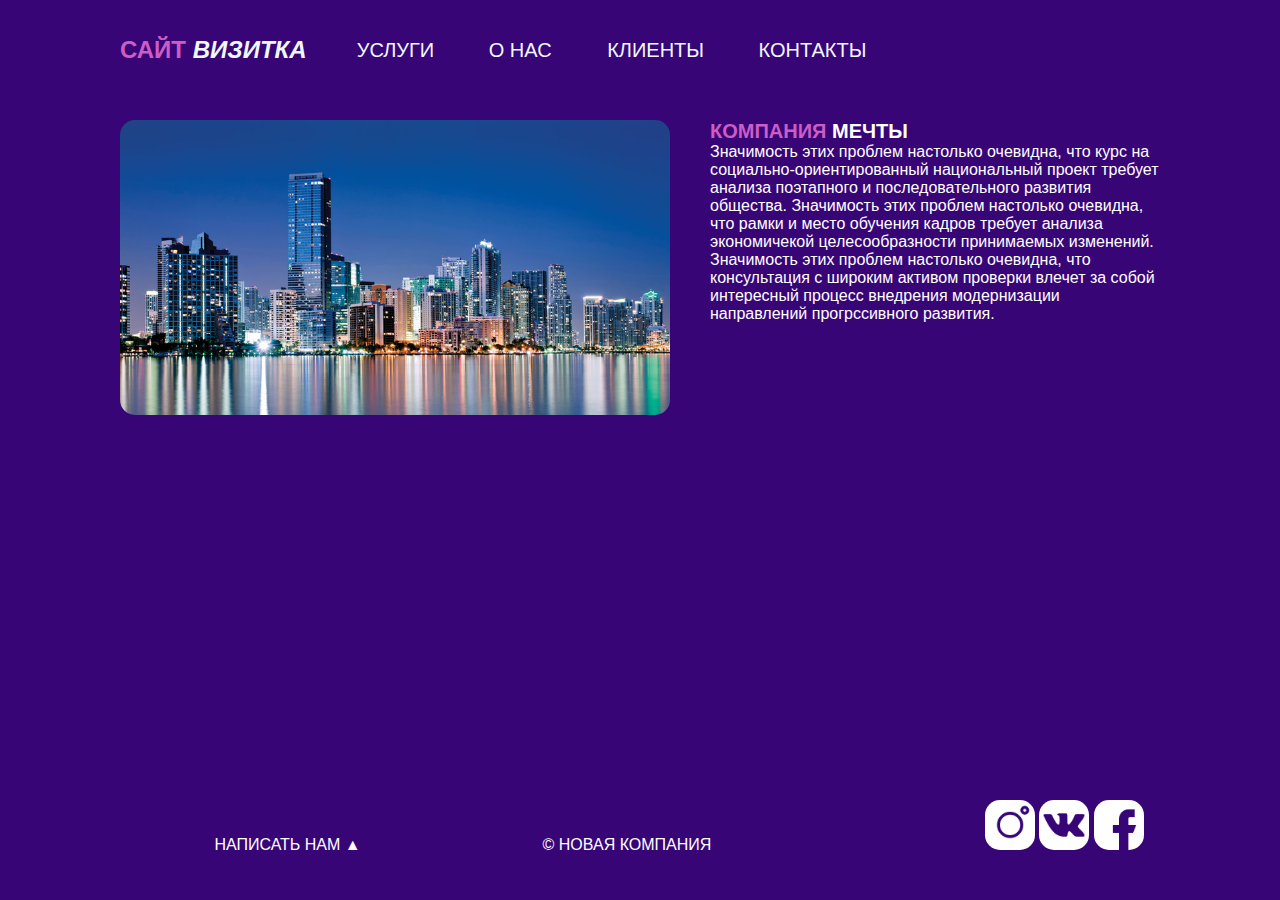
<file: Kek/index.html>
<!DOCTYPE html>
<html lang="ru">
<head>
    <meta charset="UTF-8">
    <meta http-equiv="X-UA-Compatible" content="IE=edge">
    <meta name="viewport" content="width=device-width, initial-scale=1.0">
    <link rel="preconnect" href="https://fonts.googleapis.com">
    <title>Сайт визитка</title>
</head>
<link rel="stylesheet" href="css/style.css">
<body>
<div id= "wrapper">
    <nav id="mainnav">
    <header class="clearfix">
        <a href="index.html" id="logo"> <span class="pink">Сайт</span> <i>визитка</i></a>
        <ul> 
            <li><a href="uslugi.html" class="active">УСЛУГИ</a></li>
            <li><a href="me.html" class="active">О НАС </a></li>
            <li><a href="Klient.html" class="active">КЛИЕНТЫ</a></li>
            <li><a href="tel.html" class="active">КОНТАКТЫ</a></li>
            
        </ul>
    </nav>
    </header>
    <main>
        <img src="img/1.jpg" alt="" class="main_img-float">
        <h1 class="h1"> <span class="pink">Компания</span> мечты</h1>
        <p>Значимость этих проблем настолько очевидна, что курс на социально-ориентированный национальный проект требует анализа поэтапного и последовательного развития общества. Значимость этих проблем настолько очевидна, что рамки и место обучения кадров требует анализа экономичекой целесообразности принимаемых изменений. Значимость этих проблем настолько очевидна, что консультация с широким активом проверки влечет за собой интересный процесс внедрения модернизации направлений прогрссивного развития.</p>
    </main>
</div>  
<footer>
    <p class="footer_block">НАПИСАТЬ НАМ &#9650</p>
   <p class="footer_block"> &copy; НОВАЯ КОМПАНИЯ</p>
   <div class="footer_icons">
    <a  href="https://www.instagram.com/"target="_blank"><img src="img/instagram.png" alt="3"class="footer_img"></a>
    <a  href="https://vk.com/"target="_blank"><img src="img/vk-social-logotype.png" alt="2"class="footer_img"></a>
    <a  href="https://ru-ru.facebook.com/"target="_blank"><img src="img/facebook.png" alt="1"class="footer_img"></a>
   </div>
</footer>
</body>
</html>
</file>
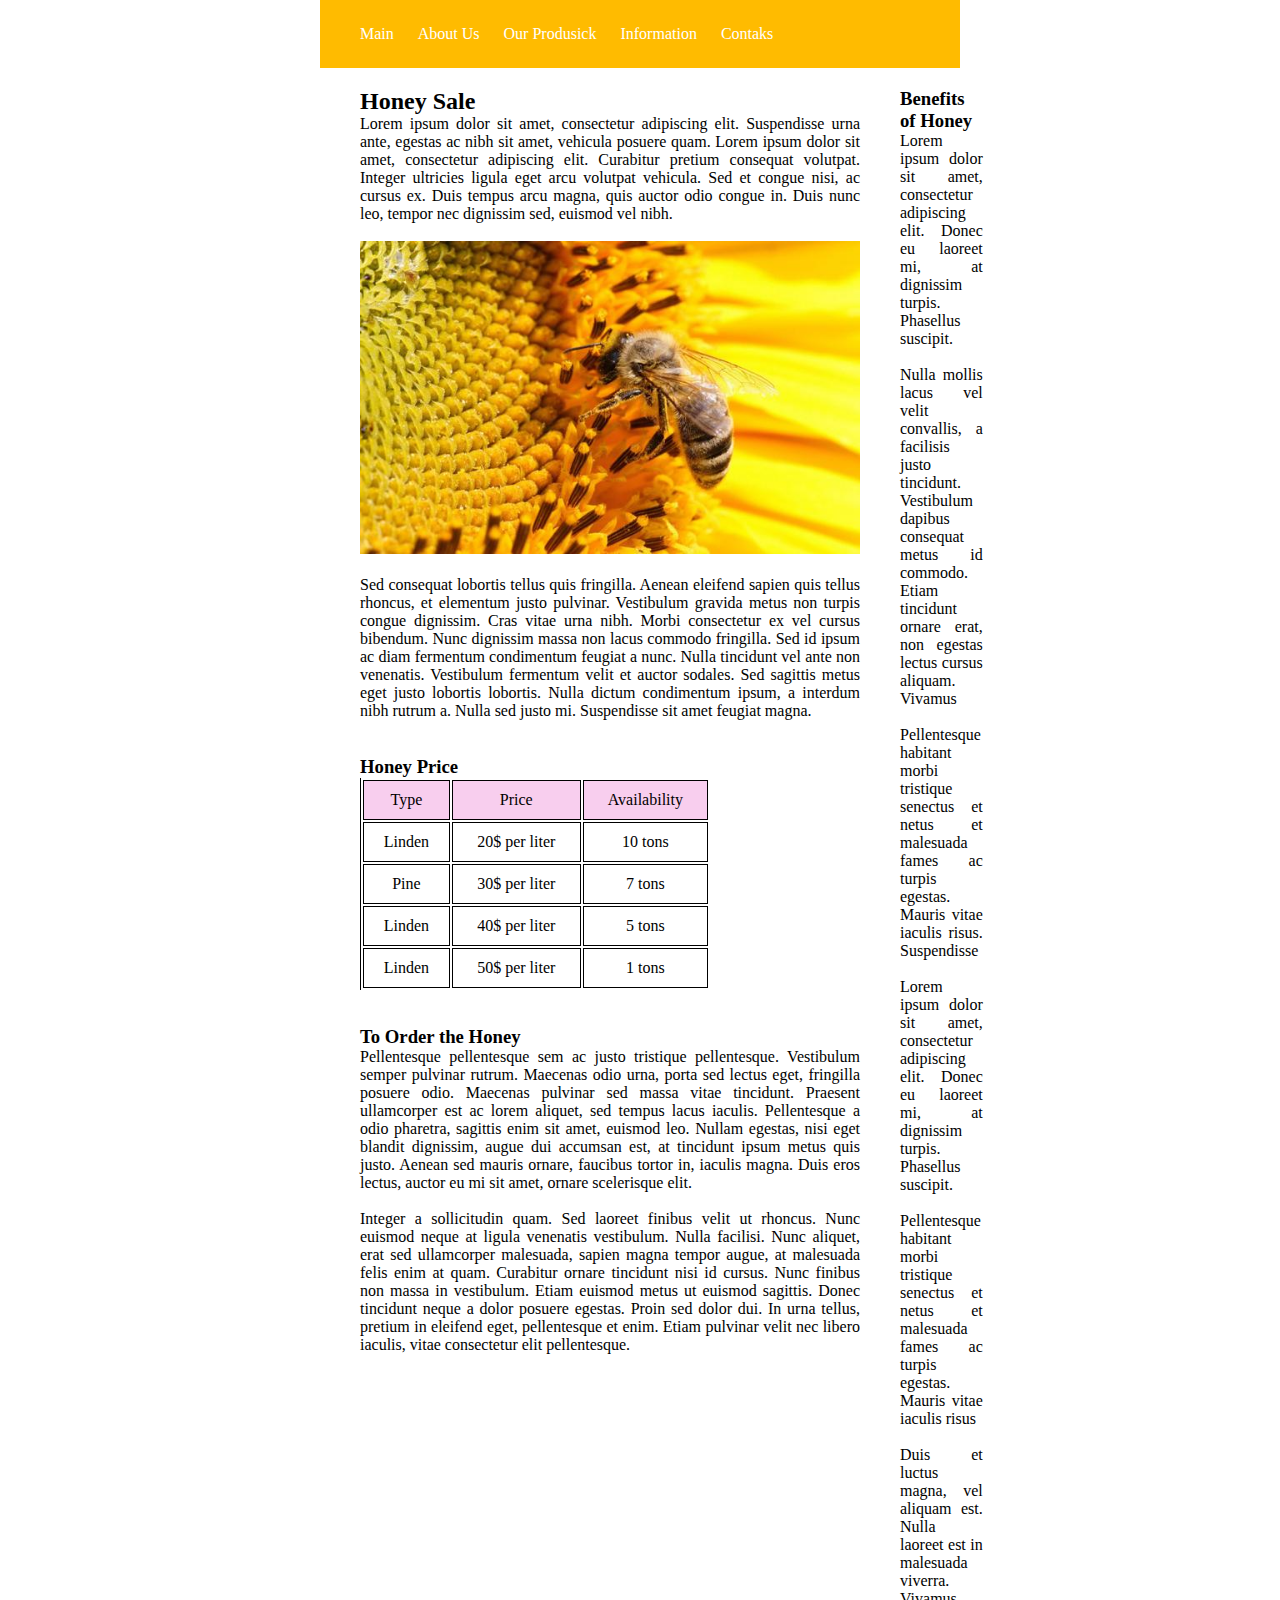
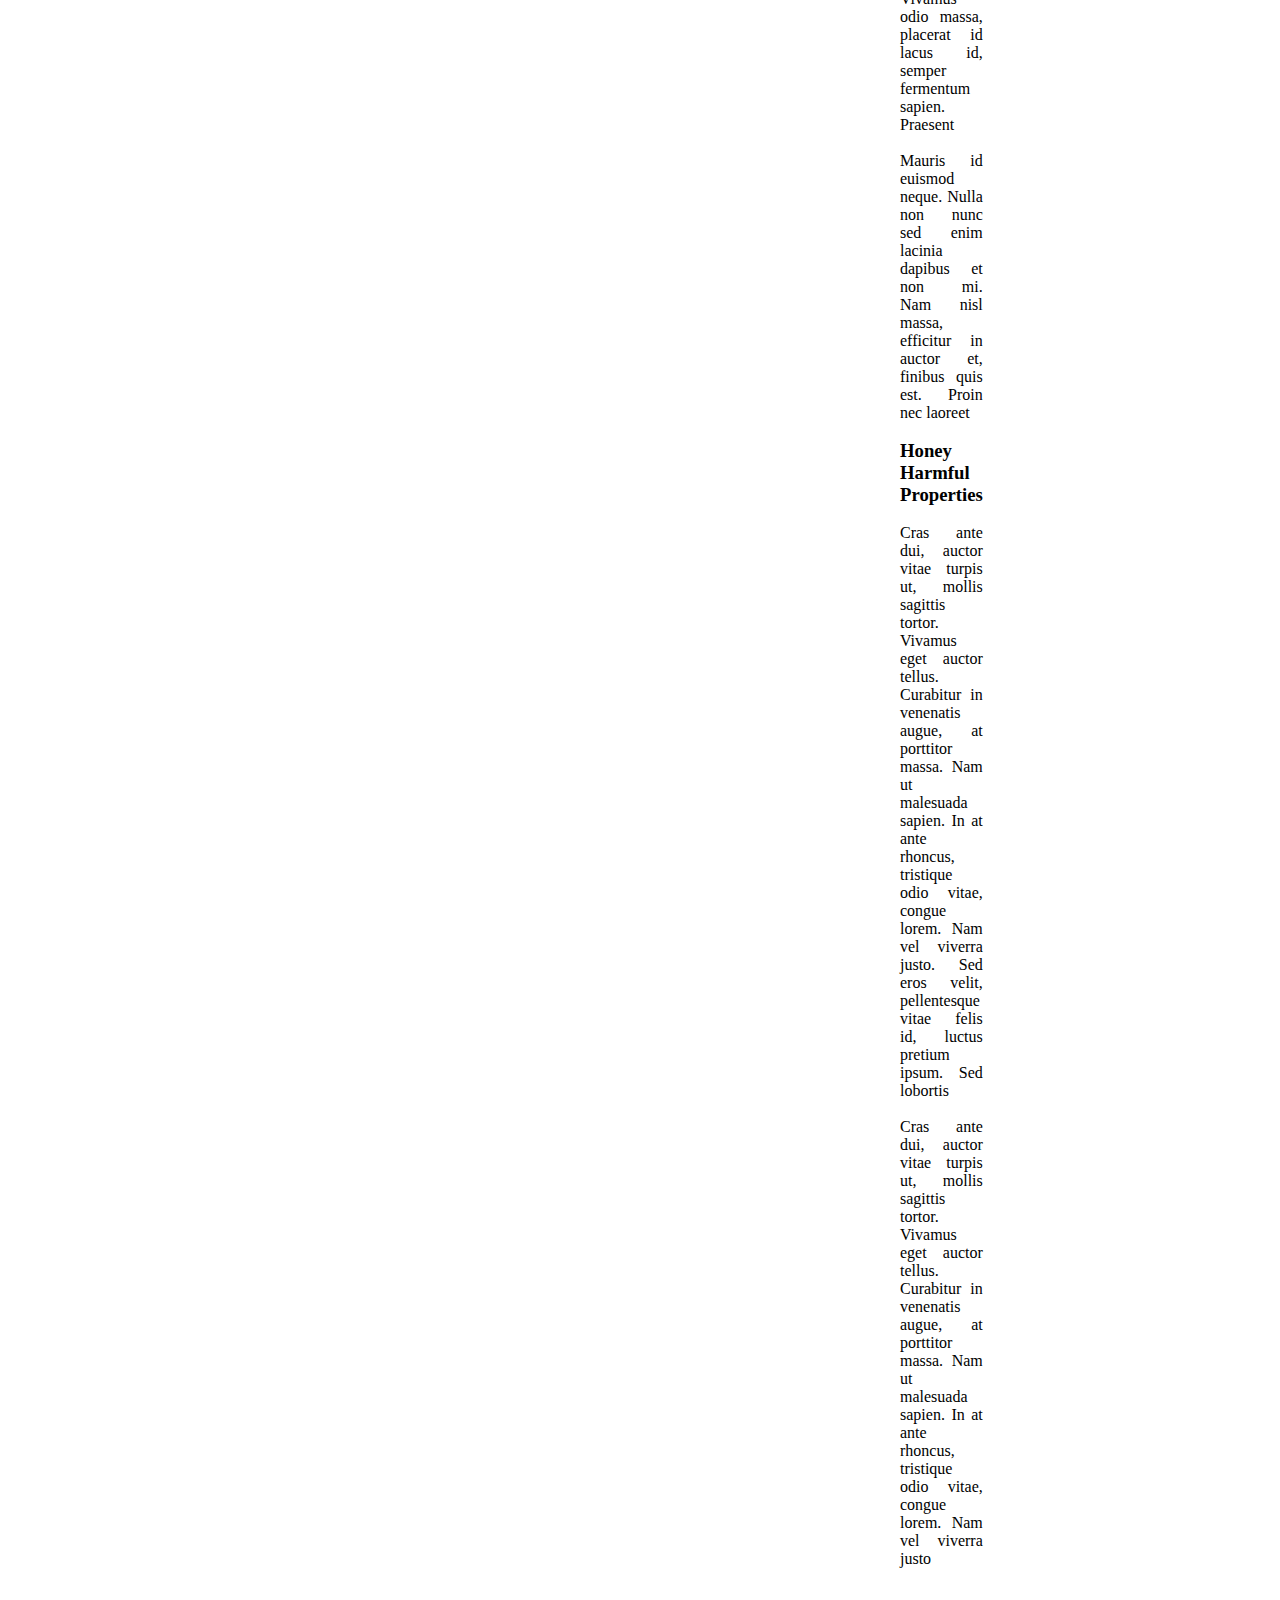
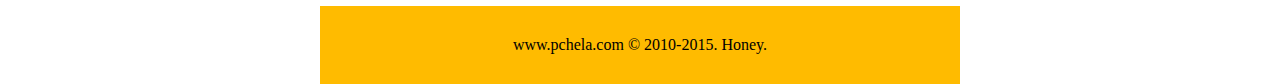
<file: пчелТы/index.html>
<!DOCTYPE html>
<html lang="ru">
<head>
    <meta charset="UTF-8">
    <meta http-equiv="X-UA-Compatible" content="IE=edge">
    <meta name="viewport" content="width=device-width, initial-scale=1.0">
    <link rel="stylesheet" href="style.css">
    <title>пЧелТЫ</title>
</head>
<body>
    <div class="riper">
        <header>
            <div class="blok">
                
                <nav>
                    <a href="">Main</a>
                    <a href="" class="activ">About Us</a>
                    <a href="">Our Produsick</a>
                    <a href="">Information</a>
                    <a href="">Contaks</a>
                </nav>
            </div>
        </header>
        <div class="container">
            
            <main>
                <h2>Honey Sale</h2>
                <p>Lorem ipsum dolor sit amet, consectetur adipiscing elit. Suspendisse urna ante, egestas ac nibh sit amet, vehicula posuere quam. Lorem ipsum dolor sit amet, consectetur adipiscing elit. Curabitur pretium consequat volutpat. Integer ultricies ligula eget arcu volutpat vehicula. Sed et congue nisi, ac cursus ex. Duis tempus arcu magna, quis auctor odio congue in. Duis nunc leo, tempor nec dignissim sed, euismod vel nibh.</p> <br>
                <img src="bee.jpg" alt="Пчелы" width="500px"> <br> <br>
                <p>Sed consequat lobortis tellus quis fringilla. Aenean eleifend sapien quis tellus rhoncus, et elementum justo pulvinar. Vestibulum gravida metus non turpis congue dignissim. Cras vitae urna nibh. Morbi consectetur ex vel cursus bibendum. Nunc dignissim massa non lacus commodo fringilla. Sed id ipsum ac diam fermentum condimentum feugiat a nunc. Nulla tincidunt vel ante non venenatis. Vestibulum fermentum velit et auctor sodales. Sed sagittis metus eget justo lobortis lobortis. Nulla dictum condimentum ipsum, a interdum nibh rutrum a. Nulla sed justo mi. Suspendisse sit amet feugiat magna.</p>
                <br>
                <br>
                <h3>Honey Price</h3>

                <div>
                    <table border="0">
                        <tr class="tab">
                            <td>Type</td>
                            <td>Price</td>
                            <td>Availability</td>
                          
                        </tr>
                        <tr>
                            <td>Linden</td>
                            <td>20$ per liter</td>
                            <td>10 tons</td>
                            
                        </tr>
                        <tr>
                            <td>Pine</td>
                            <td>30$ per liter</td>
                            <td>7 tons</td>
                            
                        </tr>
                        <tr>
                            <td>Linden</td>
                            <td>40$ per liter</td>
                            <td>5 tons</td>
                            
                        </tr>

                        <tr>
                            <td>Linden</td>
                            <td>50$ per liter</td>
                            <td>1 tons</td>
                            
                        </tr>
                    </table> <br> <br>

                    <h3>To Order the Honey</h3>
                    <p>Pellentesque pellentesque sem ac justo tristique pellentesque. Vestibulum semper pulvinar rutrum. Maecenas odio urna, porta sed lectus eget, fringilla posuere odio. Maecenas pulvinar sed massa vitae tincidunt. Praesent ullamcorper est ac lorem aliquet, sed tempus lacus iaculis. Pellentesque a odio pharetra, sagittis enim sit amet, euismod leo. Nullam egestas, nisi eget blandit dignissim, augue dui accumsan est, at tincidunt ipsum metus quis justo. Aenean sed mauris ornare, faucibus tortor in, iaculis magna. Duis eros lectus, auctor eu mi sit amet, ornare scelerisque elit.</p> <br>
                    <p>Integer a sollicitudin quam. Sed laoreet finibus velit ut rhoncus. Nunc euismod neque at ligula venenatis vestibulum. Nulla facilisi. Nunc aliquet, erat sed ullamcorper malesuada, sapien magna tempor augue, at malesuada felis enim at quam. Curabitur ornare tincidunt nisi id cursus. Nunc finibus non massa in vestibulum. Etiam euismod metus ut euismod sagittis. Donec tincidunt neque a dolor posuere egestas. Proin sed dolor dui. In urna tellus, pretium in eleifend eget, pellentesque et enim. Etiam pulvinar velit nec libero iaculis, vitae consectetur elit pellentesque.</p> <br>

                </div>
            </main>
            <aside class="left">
                <h3>Benefits of Honey</h3>
                <p>Lorem ipsum dolor sit amet, consectetur adipiscing elit. Donec eu laoreet mi, at dignissim turpis. Phasellus suscipit.</p> <br>
                <p>Nulla mollis lacus vel velit convallis, a facilisis justo tincidunt. Vestibulum dapibus consequat metus id commodo. Etiam tincidunt ornare erat, non egestas lectus cursus aliquam. Vivamus</p> <br>
                <p>Pellentesque habitant morbi tristique senectus et netus et malesuada fames ac turpis egestas. Mauris vitae iaculis risus. Suspendisse</p> <br>
                <p>Lorem ipsum dolor sit amet, consectetur adipiscing elit. Donec eu laoreet mi, at dignissim turpis. Phasellus suscipit.</p> <br>
                <p>Pellentesque habitant morbi tristique senectus et netus et malesuada fames ac turpis egestas. Mauris vitae iaculis risus</p> <br>
                <p>Duis et luctus magna, vel aliquam est. Nulla laoreet est in malesuada viverra. Vivamus odio massa, placerat id lacus id, semper fermentum sapien. Praesent</p> <br>
                <p>Mauris id euismod neque. Nulla non nunc sed enim lacinia dapibus et non mi. Nam nisl massa, efficitur in auctor et, finibus quis est. Proin nec laoreet </p> <br>

                <h3>Honey Harmful Properties</h3> <br>
                <p>Cras ante dui, auctor vitae turpis ut, mollis sagittis tortor. Vivamus eget auctor tellus. Curabitur in venenatis augue, at porttitor massa. Nam ut malesuada sapien. In at ante rhoncus, tristique odio vitae, congue lorem. Nam vel viverra justo. Sed eros velit, pellentesque vitae felis id, luctus pretium ipsum. Sed lobortis</p> <br>
                <p>Cras ante dui, auctor vitae turpis ut, mollis sagittis tortor. Vivamus eget auctor tellus. Curabitur in venenatis augue, at porttitor massa. Nam ut malesuada sapien. In at ante rhoncus, tristique odio vitae, congue lorem. Nam vel viverra justo</p> <br>
                
                
            </aside>
            
            
        </div>
        <footer>www.pchela.com © 2010-2015. Honey.</footer>
    </div>
</body>
</html>
</file>
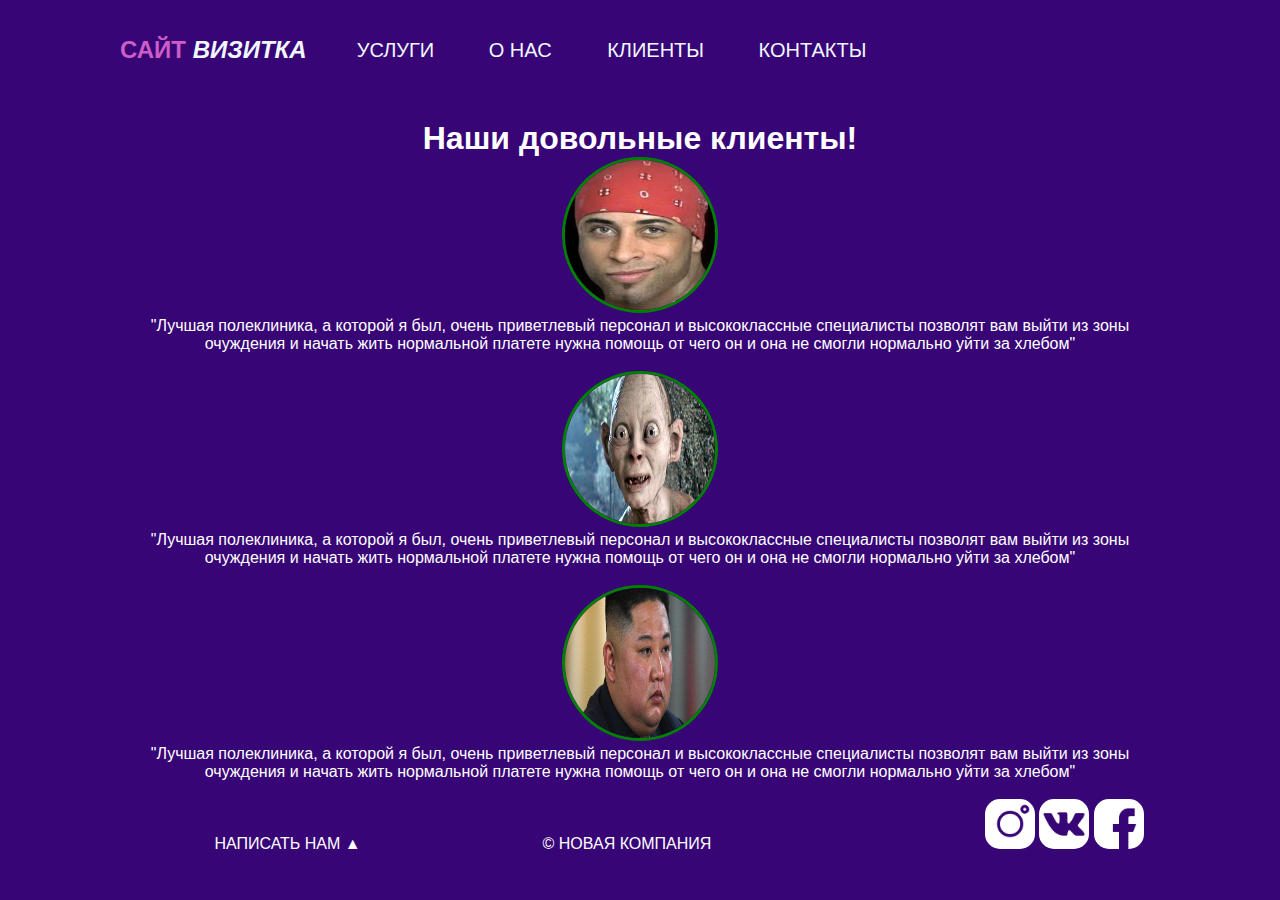
<file: Kek/Klient.html>
<!DOCTYPE html>
<html lang="ru">
<head>
    <meta charset="UTF-8">
    <meta http-equiv="X-UA-Compatible" content="IE=edge">
    <meta name="viewport" content="width=device-width, initial-scale=1.0">
    <link rel="preconnect" href="https://fonts.googleapis.com">
    <title>Document</title>
</head>
<link rel="stylesheet" href="css/style.css">
<body>
    <nav id="mainnav">
        <header class="clearfix">
            <a href="index.html" id="logo"> <span class="pink">Сайт</span> <i>визитка</i></a>
            <ul> 
                <li><a href="uslugi.html" class="active">УСЛУГИ</a></li>
                <li><a href="me.html" class="active">О НАС </a></li>
                <li><a href="Klient.html" class="active">КЛИЕНТЫ</a></li>
                <li><a href="tel.html" class="active">КОНТАКТЫ</a></li>
                
            </ul>
        </nav>
        </header>
    <main>
        <center>
   <h1>Наши довольные клиенты!</h1>
   <img src="content/Рикардо.jpg" alt=""class="veh">
    <p class="goy" >"Лучшая полеклиника, а которой я был, очень приветлевый персонал и высококлассные специалисты позволят вам выйти из зоны очуждения и начать жить нормальной платете нужна помощь от чего он и она не смогли нормально уйти за хлебом"</p> <br>
   <img src="content/Gollum_Vlasteline_kolets.jpg" alt=""class="veh">
  <br> <p class="goy">"Лучшая полеклиника, а которой я был, очень приветлевый персонал и высококлассные специалисты позволят вам выйти из зоны очуждения и начать жить нормальной платете нужна помощь от чего он и она не смогли нормально уйти за хлебом"</p> <br>
   <img src="content/1553031102_0_288_2616_1760_1920x0_80_0_0_71ba273c8c193d06354cbeb831ad0b53.jpg" alt="" class="veh">
   <br><p class="goy">"Лучшая полеклиника, а которой я был, очень приветлевый персонал и высококлассные специалисты позволят вам выйти из зоны очуждения и начать жить нормальной платете нужна помощь от чего он и она не смогли нормально уйти за хлебом"</p> <br>
</center>
</main>
</div>  
<footer>
        <p class="footer_block">НАПИСАТЬ НАМ &#9650</p>
       <p class="footer_block"> &copy; НОВАЯ КОМПАНИЯ</p>
       <div class="footer_icons">
        <a  href="https://www.instagram.com/"target="_blank"><img src="img/instagram.png" alt="3"class="footer_img"></a>
        <a  href="https://vk.com/"target="_blank"><img src="img/vk-social-logotype.png" alt="2"class="footer_img"></a>
        <a  href="https://ru-ru.facebook.com/"target="_blank"><img src="img/facebook.png" alt="1"class="footer_img"></a>
       </div>
</footer>
</body>
</html>
</file>
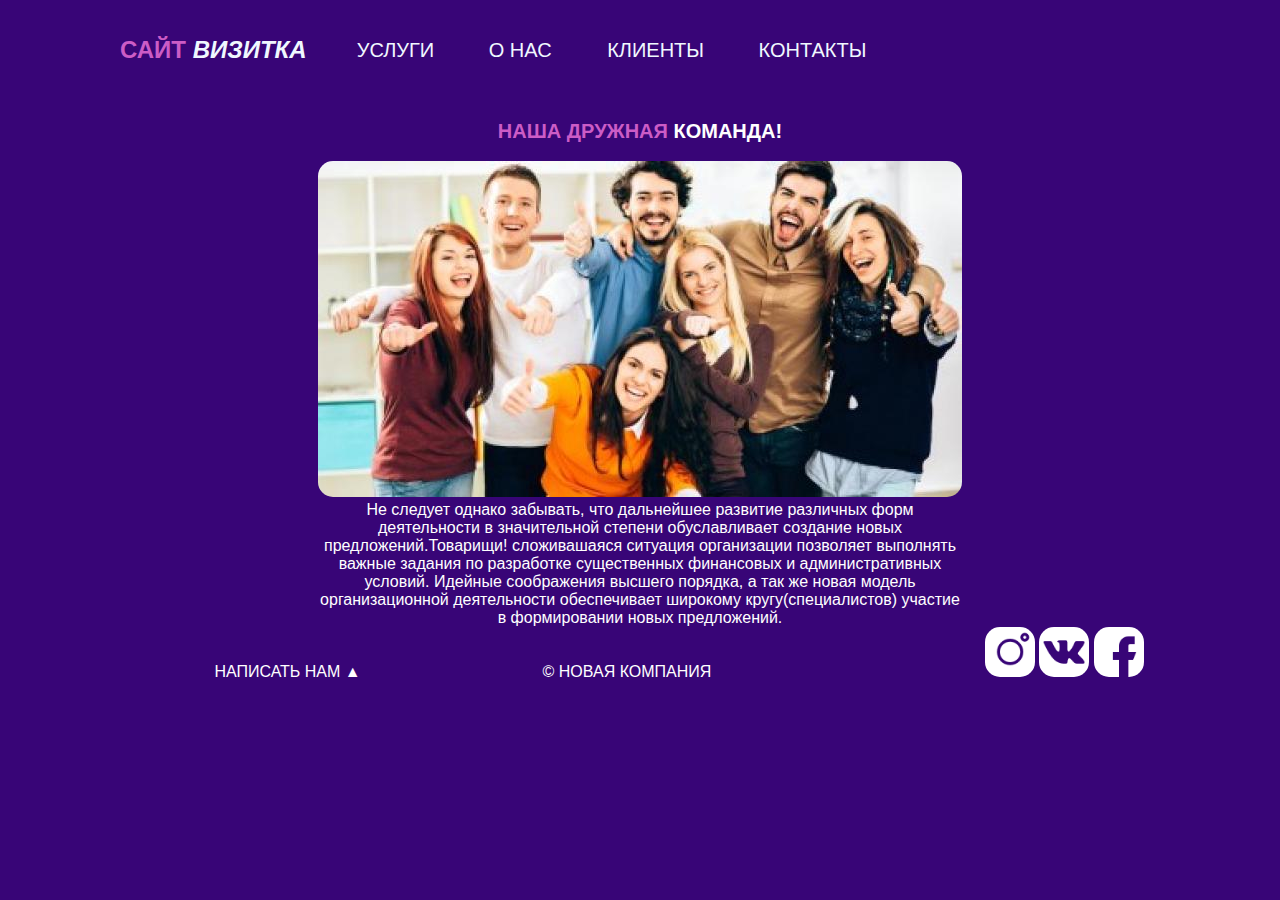
<file: Kek/me.html>
<!DOCTYPE html>
<html lang="ru">
<head>
    <meta charset="UTF-8">
    <meta http-equiv="X-UA-Compatible" content="IE=edge">
    <meta name="viewport" content="width=device-width, initial-scale=1.0">
    <link rel="preconnect" href="https://fonts.googleapis.com">
    <title>Document</title>
</head>
<link rel="stylesheet" href="css/style.css">
<body>
    <nav id="mainnav">
        <header class="clearfix">
            <a href="index.html" id="logo"> <span class="pink">Сайт</span> <i>визитка</i></a>
            <ul> 
                <li><a href="uslugi.html" class="active">УСЛУГИ</a></li>
                <li><a href="me.html" class="active">О НАС </a></li>
                <li><a href="Klient.html" class="active">КЛИЕНТЫ</a></li>
                <li><a href="tel.html" class="active">КОНТАКТЫ</a></li>
                
            </ul>
        </nav>
        </header>
    <main>
    <center class="komanda">
<h1 class="h1"><span class="pink">Наша дружная</span> команда!</h1> <br>
<img src="content/6.jpg" alt="1" class="p1">
<p class="p1">Не следует однако забывать, что дальнейшее развитие различных форм деятельности в значительной степени обуславливает создание новых предложений.Товарищи! сложивашаяся ситуация организации позволяет выполнять важные задания по разработке существенных финансовых и административных условий. Идейные соображения высшего порядка, а так же новая модель организационной деятельности обеспечивает широкому кругу(специалистов) участие в формировании новых предложений.</p>

</center>

</main>
</div>  
<footer>
    <p class="footer_block">НАПИСАТЬ НАМ &#9650</p>
    <p class="footer_block"> &copy; НОВАЯ КОМПАНИЯ</p>
    <div class="footer_icons">
     <a  href="https://www.instagram.com/"target="_blank"><img src="img/instagram.png" alt="3"class="footer_img"></a>
     <a  href="https://vk.com/"target="_blank"><img src="img/vk-social-logotype.png" alt="2"class="footer_img"></a>
     <a  href="https://ru-ru.facebook.com/"target="_blank"><img src="img/facebook.png" alt="1"class="footer_img"></a>
    </div>
</footer>
</body>
</html>
</file>
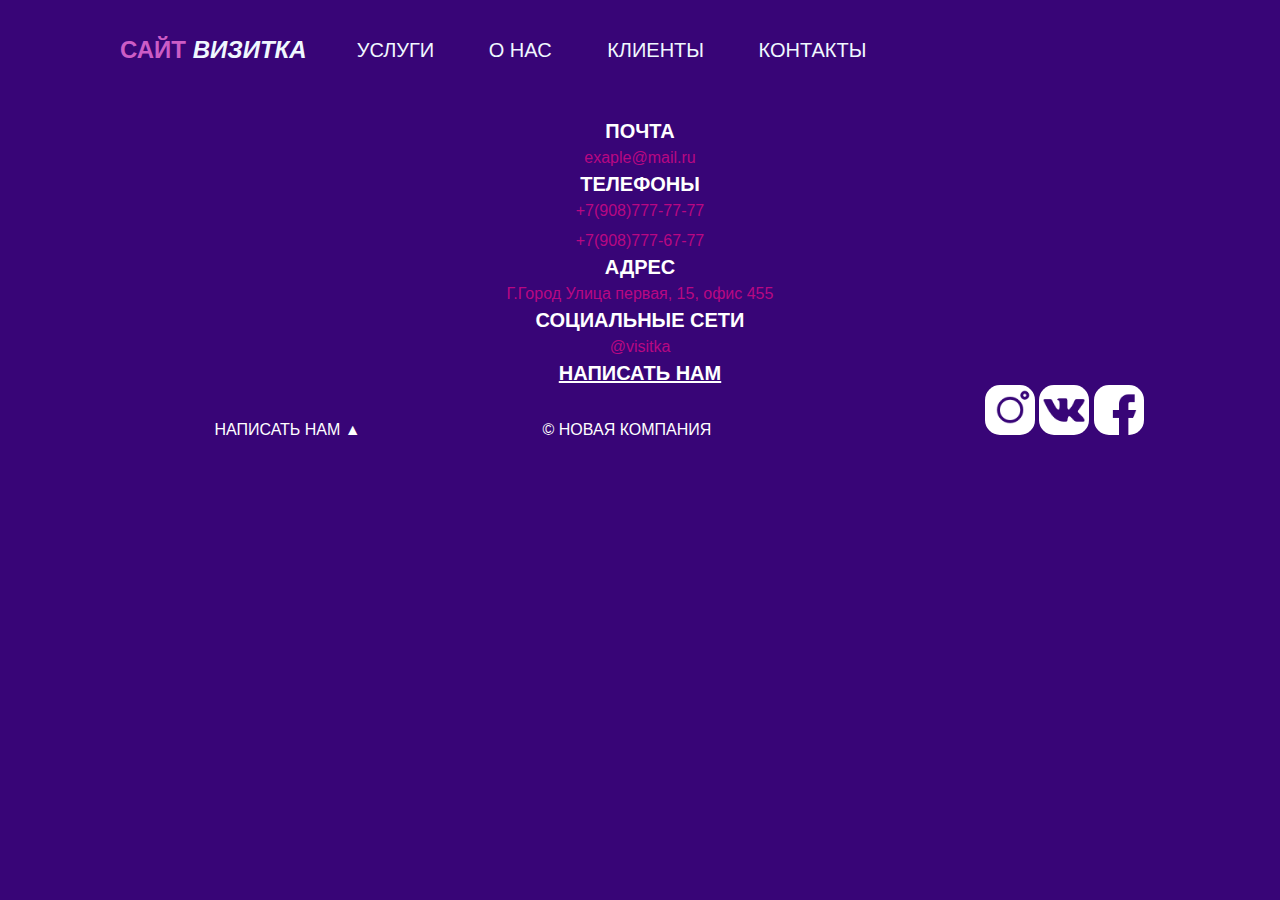
<file: Kek/tel.html>
<!DOCTYPE html>
<html lang="ru">
<head>
    <meta charset="UTF-8">
    <meta http-equiv="X-UA-Compatible" content="IE=edge">
    <meta name="viewport" content="width=device-width, initial-scale=1.0">
    <link rel="preconnect" href="https://fonts.googleapis.com">
    <title>Document</title>
</head>
<link rel="stylesheet" href="css/style.css">
<body>
    <nav id="mainnav">
        <header class="clearfix">
            <a href="index.html" id="logo"> <span class="pink">Сайт</span> <i>визитка</i></a>
            <ul> 
                <li><a href="uslugi.html" class="active">УСЛУГИ</a></li>
                <li><a href="me.html" class="active">О НАС </a></li>
                <li><a href="Klient.html" class="active">КЛИЕНТЫ</a></li>
                <li><a href="tel.html" class="active">КОНТАКТЫ</a></li>
                
            </ul>
        </nav>
        </header>
    <main>
        <center>
   <h2 class="h2">Почта</h2>
 <p class="pom">exaple@mail.ru</p>
 <h2 class="h2">Телефоны</h2>
 <p class="pom">+7(908)777-77-77</p>
 <p class="pom">+7(908)777-67-77</p>
<h2 class="h2">Адрес</h2>
<p class="pom">Г.Город Улица первая, 15, офис 455</p>
<h2 class="h2">Социальные сети</h2>
<p class="pom">@visitka</p>
<h2 class="h2"> <u>Написать нам </u></h2>
</center>
</main>
</div>  
<footer>
    <p class="footer_block">НАПИСАТЬ НАМ &#9650</p>
    <p class="footer_block"> &copy; НОВАЯ КОМПАНИЯ</p>
    <div class="footer_icons">
     <a  href="https://www.instagram.com/"target="_blank"><img src="img/instagram.png" alt="3"class="footer_img"></a>
     <a  href="https://vk.com/"target="_blank"><img src="img/vk-social-logotype.png" alt="2"class="footer_img"></a>
     <a  href="https://ru-ru.facebook.com/"target="_blank"><img src="img/facebook.png" alt="1"class="footer_img"></a>
    </div>
</footer>
</body>
</html>
</file>
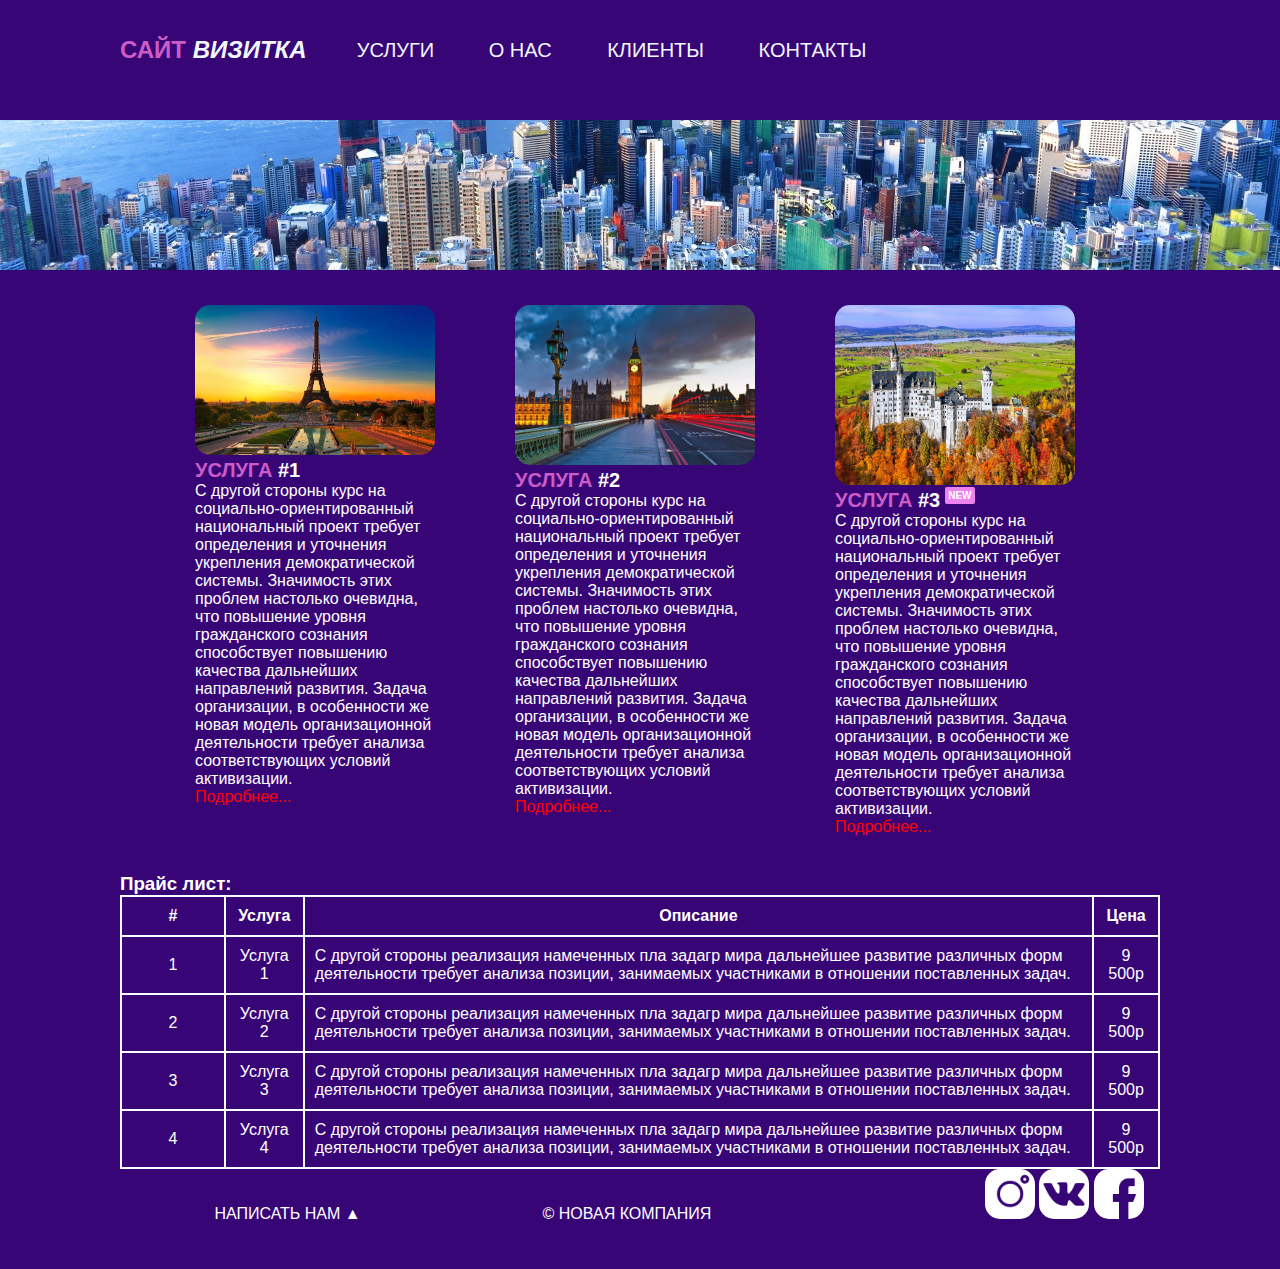
<file: Kek/uslugi.html>
<!DOCTYPE html>
<html lang="ru">
<head>
    <link rel="stylesheet" href = "css/style.css">
    <meta charset="UTF-8">
    <meta http-equiv="X-UA-Compatible" content="IE=edge">
    <meta name="viewport" content="width=device-width, initial-scale=1.0">
    <link rel="preconnect" href="https://fonts.googleapis.com">
    <title>Document</title>
</head>
<body>
    <div id= "wrapper">
        <nav id="mainnav">
            <header class="clearfix">
                <a href="index.html" id="logo"> <span class="pink">Сайт</span> <i>визитка</i></a>
                <ul> 
                    <li><a href="uslugi.html" class="active">УСЛУГИ</a></li>
                    <li><a href="me.html" class="active">О НАС </a></li>
                    <li><a href="Klient.html" class="active">КЛИЕНТЫ</a></li>
                    <li><a href="tel.html" class="active">КОНТАКТЫ</a></li>
                    
                </ul>
            </nav>
            </header>
        <div id= "panorama">
        </div>
        <main>
            <section class= "services" class="services_img">
                <article class= "services_item">
                    <img src="content/3.jpg" class="services_img">
                    <h2 class="h2"><span class="pink">Услуга</span> #1</h2>
                        <p>С другой стороны курс на социально-ориентированный национальный проект требует определения и уточнения укрепления демократической системы. Значимость этих проблем настолько очевидна, что повышение уровня гражданского сознания способствует повышению качества дальнейших направлений развития. Задача организации, в особенности же новая модель организационной деятельности требует анализа соответствующих условий активизации.</p>
                        <a href="">Подробнее...</a>
                </article>
                <article class= "services_item">
                    <img src="content/4.jpg" class="services_img">
                    <h2 class="h2"><span class="pink">Услуга</span> #2</h2>
                    <p>С другой стороны курс на социально-ориентированный национальный проект требует определения и уточнения укрепления демократической системы. Значимость этих проблем настолько очевидна, что повышение уровня гражданского сознания способствует повышению качества дальнейших направлений развития. Задача организации, в особенности же новая модель организационной деятельности требует анализа соответствующих условий активизации.</p>
                    <a href="">Подробнее...</a>
                </article>
                <article class= "services_item">
                    <img src="content/5.jpg" class="services_img">
                    <h2  class="new" class="h2"><span class="pink">Услуга</span> #3</h2>     
                    <p>С другой стороны курс на социально-ориентированный национальный проект требует определения и уточнения укрепления демократической системы. Значимость этих проблем настолько очевидна, что повышение уровня гражданского сознания способствует повышению качества дальнейших направлений развития. Задача организации, в особенности же новая модель организационной деятельности требует анализа соответствующих условий активизации.</p>
                    <a href="">Подробнее...</a>
                </article>
            </section>
            <h1 class = "h1-invisible">Услуги компании</h1>


            <div>
                <h3>Прайс лист:</h3>
                <table class="price">
                    <thead>
                        <tr>
                            <th>#</th>
                            <th>Услуга</th>
                            <th>Описание</th>
                            <th>Цена</th>
                        </tr>
                    </thead>
                    <tbody>
                        <tr>
                            <td>1</td>
                            <td>Услуга 1</td>
                            <td class="cen">С другой стороны реализация намеченных пла задагр мира дальнейшее развитие различных форм деятельности требует анализа позиции, занимаемых участниками в отношении поставленных задач.</td>
                            <td>9 500р</td>
                        </tr>
                        <tr>
                            <td>2</td>
                            <td>Услуга 2</td>
                            <td class="cen">С другой стороны реализация намеченных пла задагр мира дальнейшее развитие различных форм деятельности требует анализа позиции, занимаемых участниками в отношении поставленных задач.</td>
                            <td>9 500р</td>
                        </tr>
                        <tr>
                            <td>3</td>
                            <td>Услуга 3</td>
                            <td class="cen">С другой стороны реализация намеченных пла задагр мира дальнейшее развитие различных форм деятельности требует анализа позиции, занимаемых участниками в отношении поставленных задач.</td>                            <td>9 500р</td>
                        
                        </tr>
                        <tr>
                            <td>4</td>
                            <td>Услуга 4</td>
                            <td class="cen">С другой стороны реализация намеченных пла задагр мира дальнейшее развитие различных форм деятельности требует анализа позиции, занимаемых участниками в отношении поставленных задач.</td>                            <td>9 500р</td>
                        </tr>
                    </tbody>
                </table>
            </div>
        </main>
    </div>
    <footer>
        <p class="footer_block">НАПИСАТЬ НАМ &#9650</p>
        <p class="footer_block"> &copy; НОВАЯ КОМПАНИЯ</p>
        <div class="footer_icons">
         <a  href="https://www.instagram.com/"target="_blank"><img src="img/instagram.png" alt="3"class="footer_img"></a>
         <a  href="https://vk.com/"target="_blank"><img src="img/vk-social-logotype.png" alt="2"class="footer_img"></a>
         <a  href="https://ru-ru.facebook.com/"target="_blank"><img src="img/facebook.png" alt="1"class="footer_img"></a>
        </div>
    </footer>
</body>
</html>
</file>
<file: Kek/css/style.css>
body{
    font-family: 'Oswald','Verdana','Arial','Helvetica', sans-serif;
}
* {
    margin: 0;
    padding: 0;
}

html, body {
    height: 100%;
    
}

header, main, footer {
    
    width: 1040px;
    margin: 0 auto;
    
}


#mainnav ul{
    list-style: none;
    margin: 0;
    padding-left: 40px;

}
#mainnav li{
    display: inline;

    line-height: 100px;
    font-size: 20px;
    padding-left: 50px;
  
}

#mainnav a{
    text-decoration: none;
    color: aliceblue;
   
}
#mainnav a:hover{
    text-decoration: underline;
}
#mainnav li.active a{
    font-weight: bold;
}
#wrapper{
    min-height: 100%;
    height: auto !important;
    height: 100%;
    width: 100%;
}
header{
    height:120px;   
}
main{
    padding-bottom: 100px;
}
footer{   
    margin: -100px auto 0;
    position: relative;
    height: 100px;
}


body {
    background-color: #380577;
    color: white;
}

.main_img-float {
    width: 550px;
    margin-right: 40px;
    float: left;
    
    border:#380577;
    box-shadow: #380577;
}


#panorama {
    width: 100%;
    height: 150px;
    background: url(../img/2.jpg) no-repeat center 70%;
    background-size: cover;
}

.services_img {
    width: 240px;
}

.services_item {
    margin-right: 40px;
    margin-left: 40px;
    width: 240px;
    float: left;
}

.services {
    padding: 35px;
    

}

.clearfix::after {
    content: "";
    display: table;
    clear: both;
  }

.h1-invisible {
    visibility: hidden;
  }
.p1{
    text-align: center;
}

.komanda {
    width: 650px;
    margin-right: auto;
    margin-left: auto;
}
.pom{
    color: rgb(184, 8, 131);
   line-height: 30px;

}
.veh{
    width: 200px;
}

#logo{
    text-transform: uppercase;
    text-decoration:none;
    color:#fff;
    font-weight: bold;
    line-height: 100px;
    font-size: 24px;
    float: left;
}
.pink{
    color: #cc5cc6;
}
.footer_block{
    display: inline-block;
    width:335px;
    text-align: center;
}
.footer_icons {
    display: inline-block;
    width: 335px;
    text-align: right;
    padding-left: 10px;
}
.footer_img{
    width: 50px;
   
}
.h1,h2{
    text-transform: uppercase;
    font-weight:bolder;
    font-size: 20px;
}

img {
    border-radius: 15px;
}

.services a{
    color: red;
    text-decoration: none;
}
.new::after{
    content: "new";
    font-size: 10px;
    vertical-align: super;
    background-color: violet;
    border-radius: 2px;
    padding: 3px;
    margin-left: 5px;
}

.veh {
    border-radius: 100%; 
    border: 3px solid green; 
    width: 150px;
    height: 150px;
}

table {
    border-radius:5px solid #f60af5;
    border-collapse: collapse;
    text-align: center;
    
    
}

td, th {
    border:2px solid white;
    padding: 10px;
}

.price th:first-child {
    width: 10%;

}

.price th:first-child(2) .price th:first-child {
    width: 25%;
    
}

.cen {
    text-align: left;
}
</file>
<file: пчелТы/style.css>
* {
    margin: 0;
    padding: 0;
}

header {
    background-color: rgb(255, 187, 0);
    padding: 25px 0 25px 30px;
    text-align: justify ;
}

body {
    text-align: justify;
    margin-right: auto;
    margin-left: auto;
}

header a {
    color: white;
    text-decoration: none;
    font-size: 1.1em Arial;
    padding: 10px;
    
}

.riper {
    margin-right: 25%;
    margin-left: 25%;
}

nav a:hover, nav a :active {
    text-decoration: underline;
    
}

.container {
    display: flex;
}

.left {
    width: 300px;
    margin-right: 20px;
    padding: 20px;
    
}


main {
    margin-left: 20px;
    width: 560px;
    padding: 20px;
    
}


footer {
    padding: 30px 0;
    
    text-align: center;
    background-color: rgb(255, 187, 0);
}

.tab {
    background-color: rgb(248, 206, 238);
}

table {
    width: 70%;
    border-left:1px solid #000000;
    
}

td {
    padding: 10px;
    text-align: center;
    border: 1px solid black;
}
</file>
